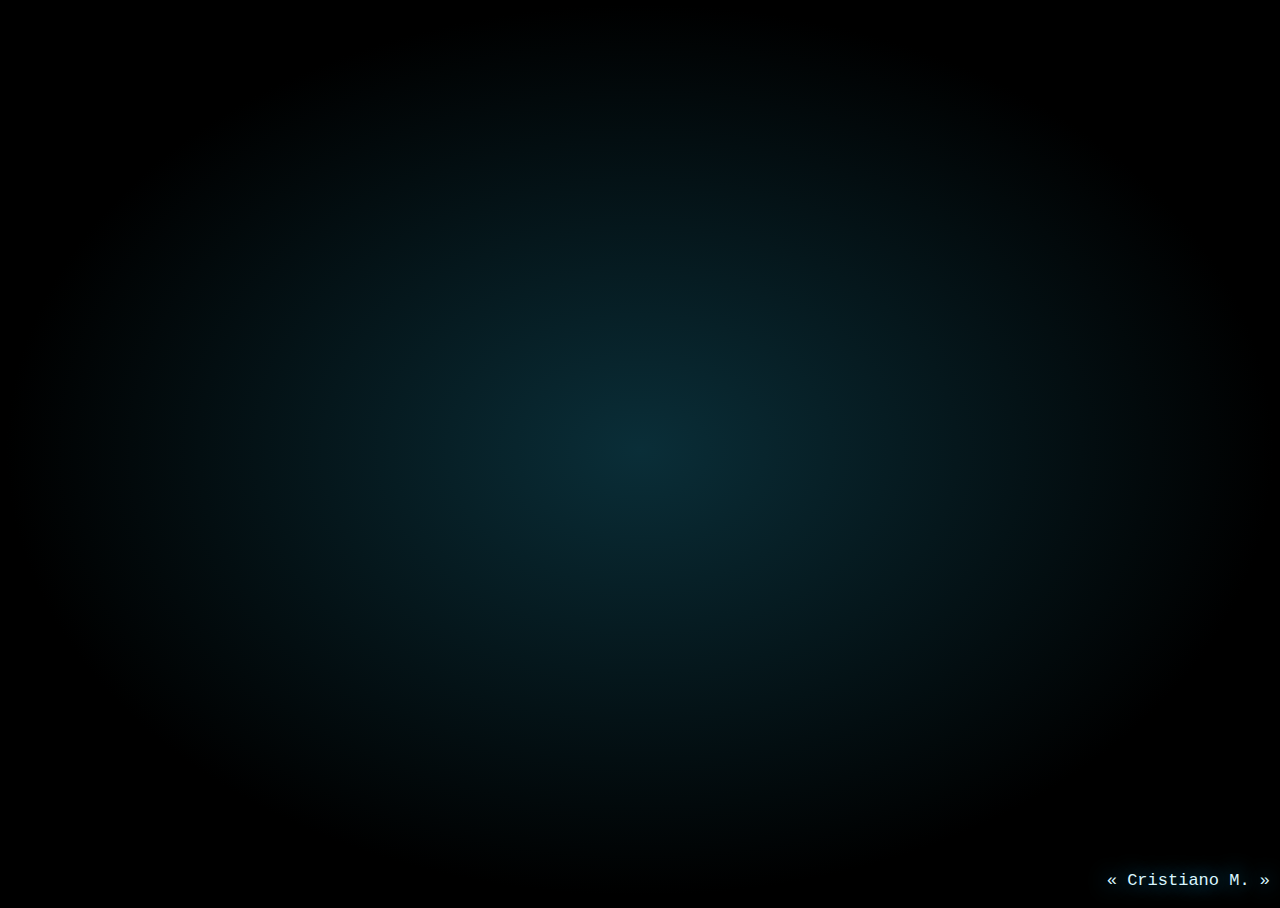
<file: home/index.html>
<!DOCTYPE html>
<html lang="en">
  <head>
    <meta charset="UTF-8" />
    <meta http-equiv="X-UA-Compatible" content="IE=edge" />
    <meta name="viewport" content="width=device-width, initial-scale=1.0" />
    <title>Nova guia</title>
    <link rel="stylesheet" href="style.css" />
    <link rel="icon" type="image/x-icon" href="./google.png" />
    <script defer src="./index.js"></script>
  </head>
  <body>
    <header>
      <a href="https://github.com/MoreiraCristiano" id="header" a=""
        >« Cristiano M. »</a
      >
    </header>
    <div id="container">
      <main>
        <div id="date"></div>
        <div id="clock"></div>
      </main>
    </div>
  </body>
</html>
</file>
<file: home/style.css>
html,
body {
  height: 100%;
  font-size: 62.5%;
  overflow: hidden;
}

body {
  background: #0f3854;
  background: radial-gradient(ellipse at center, #0a2e38 0%, #000000 70%);
  background-size: 100%;
  display: flex;
  justify-content: center;
  align-items: center;
}

p {
  margin: 0;
  padding: 0;
}

#header {
  font-size: 1.7rem;
  font-family: "Share Tech Mono", "Roboto", monospace;
  color: #ffffff;
  color: #daf6ff;
  text-shadow: 0 0 20px rgba(10, 175, 230, 1), 0 0 20px rgba(10, 175, 230, 0);
  text-decoration: none;
}

#header:hover {
  color: #ffffff;
  color: #e7f1f5;
}

/* #container {

} */

header {
  position: absolute;
  right: 0;
  bottom: 0;
  margin: 1rem;
}

main {
  display: flex;
  flex-direction: column;
  justify-content: center;
  align-items: center;
}

/*
* Clock
*/
#clock {
  font-size: 8rem;
  font-family: "Share Tech Mono", "Roboto", monospace;
  color: #ffffff;
  color: #daf6ff;
  text-shadow: 0 0 20px rgba(10, 175, 230, 1), 0 0 20px rgba(10, 175, 230, 0);
}

.time {
  letter-spacing: 0.05em;
  font-size: 80px;
  padding: 5px 0;
}

.date {
  letter-spacing: 0.1em;
  font-size: 24px;
}

.text {
  letter-spacing: 0.1em;
  font-size: 12px;
  padding: 20px 0 0;
}

#date {
  font-size: 4em;
  font-family: "Share Tech Mono", "Roboto", monospace;
  color: #ffffff;
  color: #daf6ff;
  text-shadow: 0 0 20px rgba(10, 175, 230, 1), 0 0 20px rgba(10, 175, 230, 0);
}

::-webkit-scrollbar {
  display: none;
}
</file>
